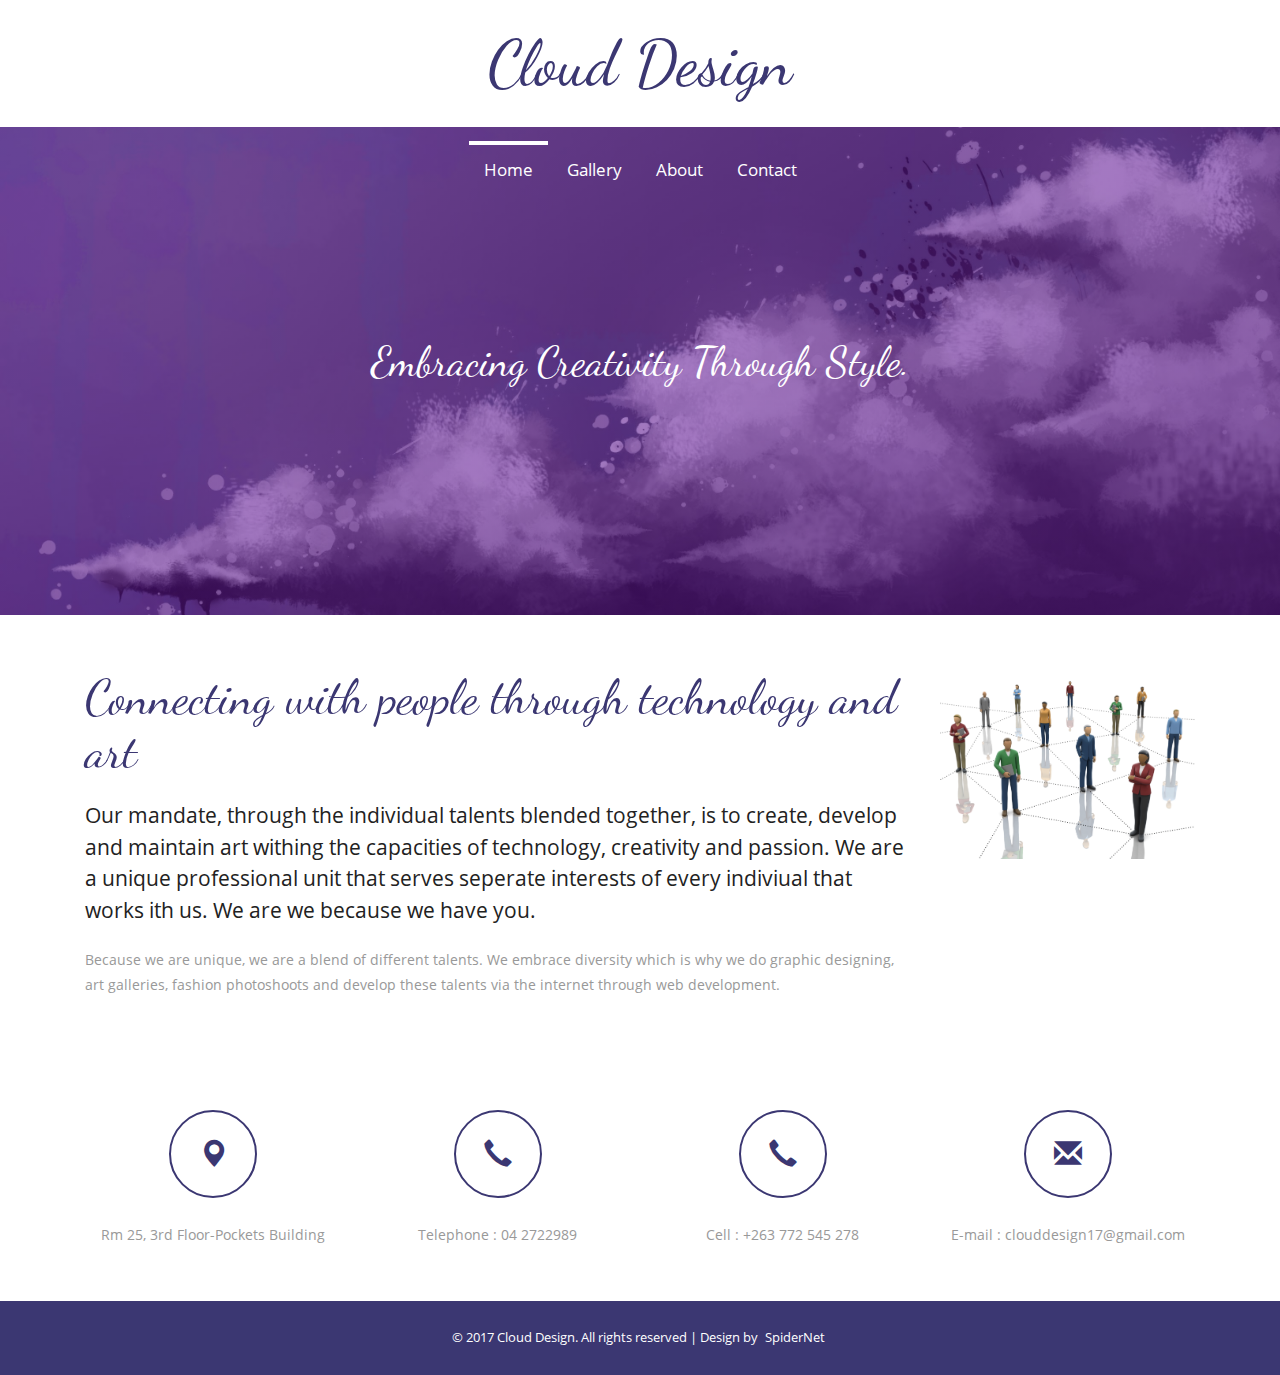
<file: Cloud design 1.1/index.html>
<!DOCTYPE HTML>
<html>
<head>
<title>Cloud Design | Home</title>
	<link rel="shortcut icon" type="image/x-icon" href="favicon.png" />
<link href="css/bootstrap.css" rel="stylesheet" type="text/css" media="all">
<link href="css/style.css" rel="stylesheet" type="text/css" media="all" />
<meta name="viewport" content="width=device-width, initial-scale=1">
<meta http-equiv="Content-Type" content="text/html; charset=utf-8" />
<meta name="keywords" content="Photo Stream Responsive web template, Bootstrap Web Templates, Flat Web Templates, Android Compatible web template, 
Smartphone Compatible web template, free webdesigns for Nokia, Samsung, LG, SonyErricsson, Motorola web design" />
<script type="application/x-javascript"> addEventListener("load", function() { setTimeout(hideURLbar, 0); }, false); function hideURLbar(){ window.scrollTo(0,1); } </script>
<script src="js/jquery-1.11.1.min.js"></script>
<script src="js/bootstrap.js"></script>
<!--startsmothscrolling using javascript-->
<script type="text/javascript" src="js/move-top.js"></script>
<script type="text/javascript" src="js/easing.js"></script>
 <script type="text/javascript">
		jQuery(document).ready(function($) {
			$(".scroll").click(function(event){		
				event.preventDefault();
				$('html,body').animate({scrollTop:$(this.hash).offset().top},1200);
			});
		});
	</script>
<!--endsmothscrolling-->
</head>
<body>
		<!--header-->
			<div class="header">
				<div class="container">
						<div class="logo">
							<h1><a href="index.html">Cloud Design</a></h1>
						</div>
					</div>
			</div>
			<!--header banner-->
					<div class="banner">
					<div class="container">
					<nav class="navbar navbar-default">
			  <div class="container-fluid">
				<!-- Brand and toggle get grouped for better mobile display -->
				<div class="navbar-header">
					 <button type="button" class="navbar-toggle collapsed" data-toggle="collapse" data-target="#bs-example-navbar-collapse-1" aria-expanded="false">
						<span class="sr-only">Toggle navigation</span>
						<span class="icon-bar"></span>
						<span class="icon-bar"></span>
						<span class="icon-bar"></span>
					</button>
				</div>
        <!-- Collect the nav links, forms, and other content for toggling -->
			<div class="collapse navbar-collapse" id="bs-example-navbar-collapse-1">
			  <ul class="nav navbar-nav cl-effect-16">
				<li class="active"><a href="index.html">Home <span class="sr-only">(current)</span></a></li>
				   <li><a href="gallery.html">Gallery</a></li>
				   <li><a href="about.html">About</a></li>
				   <li><a href="contact.html">Contact</a></li>
				</ul>
			</div><!-- /.navbar-collapse -->
		  </div><!-- /.container-fluid -->
		</nav>
			<div class="banner-center">
				<h3>Embracing creativity through style.</h3>
				<p></p>
			</div>
	</div>
</div>
<!--banner-->
			<!--Sharing-->
			<div class="content">
			<div class="Sharing">
				<div class="container">
					<div class="sharing-grids">
						<div class="col-md-9 sharing-grid">
							<h2>Connecting with people through technology and art </h2>
							<h4>Our mandate, through the individual talents blended together, is to create, develop and maintain art withing the capacities of technology, creativity and passion. We are a unique professional unit that serves seperate interests of every indiviual that works ith us. We are we because we have you.</h4>
							<p>Because we are unique, we are a blend of different talents. We embrace diversity which is why we do graphic designing, art galleries, fashion photoshoots and develop these talents via the internet through web development. </p>
						</div>
						<div class="col-md-3 sharing-img">
							<img src="images/people-connecting.jpg" class="img-responsive" alt=""/>
						</div>
						<div class="clerafix"></div>
					</div>
				</div>
			</div>
		
				<!--indicate-->
				<div class="indicate">
					<div class="container">
						<div class="indicate-grids">
							<div class="col-md-3 indicate-grid">
								<span class="glyphicon glyphicon-map-marker" aria-hidden="true"></span>
								<p>Rm 25, 3rd Floor-Pockets Building</p>
							</div>
							<div class="col-md-3 indicate-grid">
								<span class="glyphicon glyphicon-earphone" aria-hidden="true"></span>
								<p>Telephone :  04 2722989</p>
							</div>
							<div class="col-md-3 indicate-grid">
								<span class="glyphicon glyphicon-earphone" aria-hidden="true"></span>
								<p>Cell : +263 772 545 278</p>
							</div>
							<div class="col-md-3 indicate-grid">
								<span class="glyphicon glyphicon-envelope" aria-hidden="true"></span>
								<p>E-mail : <a href="mailto:clouddesign17@mail.com">clouddesign17@gmail.com</a></p>
							</div>
							<div class="clearfix"></div>
						</div>
					</div>
				</div>
				</div>
			<!--indicate-->
			<!--footer-->
		<div class="footer-section">
						<div class="container">
							<div class="footer-top">
						<p>&copy; 2017 Cloud Design. All rights reserved | Design by <a href="http://www.facebook.com/spidernet.com">SpiderNet</a></p>
									</div>
							<script type="text/javascript">
						$(document).ready(function() {
							/*
							var defaults = {
					  			containerID: 'toTop', // fading element id
								containerHoverID: 'toTopHover', // fading element hover id
								scrollSpeed: 1200,
								easingType: 'linear' 
					 		};
							*/
							
							$().UItoTop({ easingType: 'easeOutQuart' });
							
						});
					</script>
				<a href="#" id="toTop" style="display: block;"> <span id="toTopHover" style="opacity: 1;"> </span></a>
				</div>
			</div>
</body>
</html>
</file>
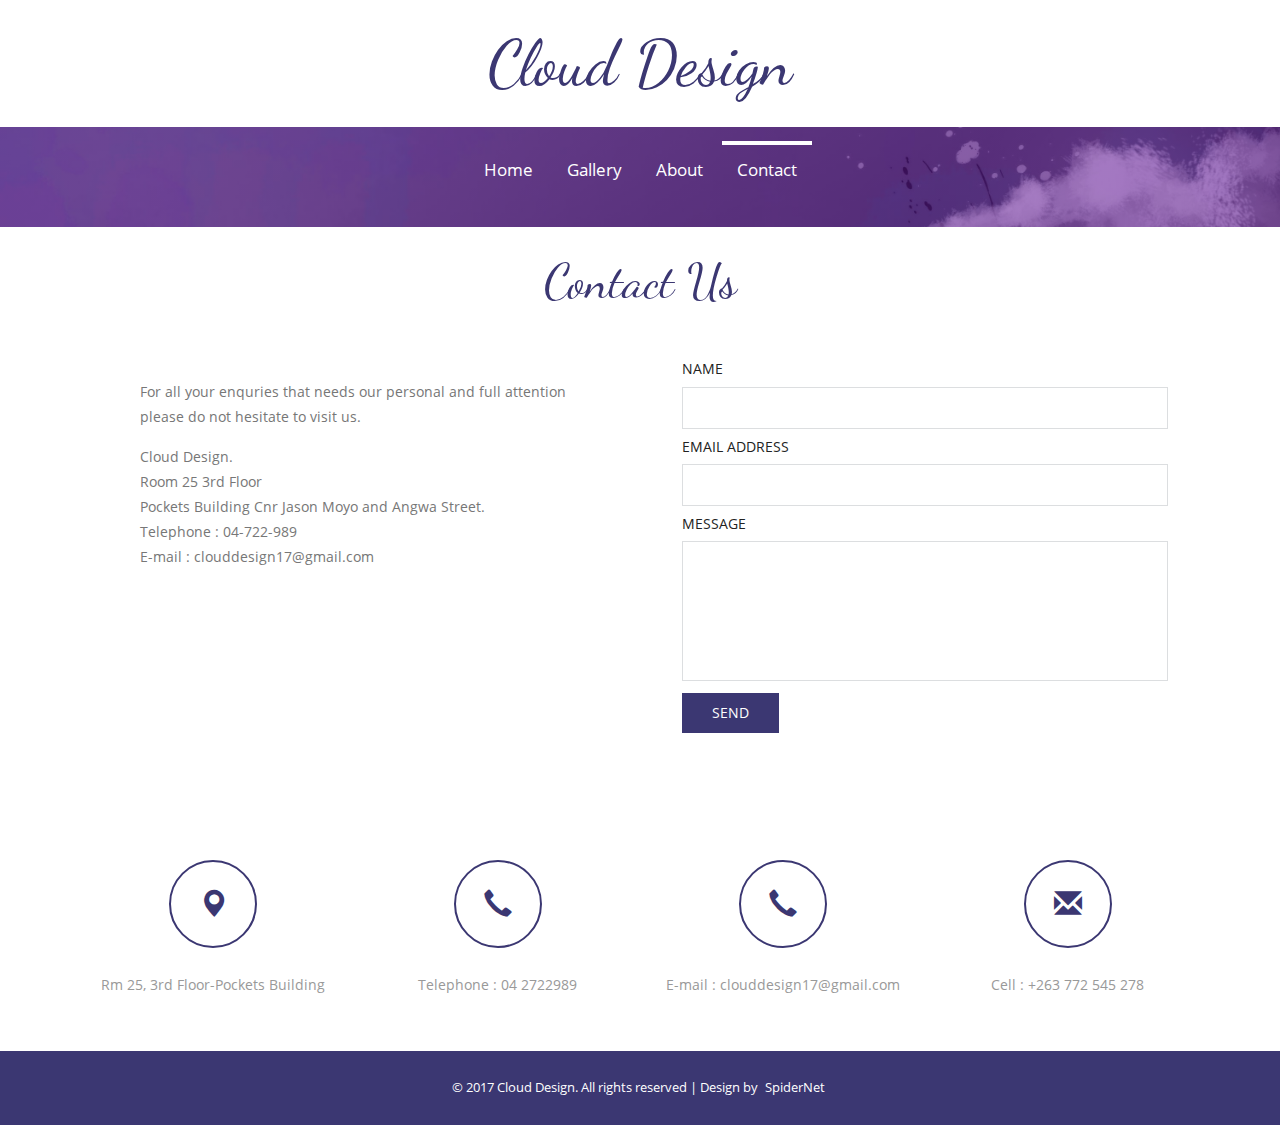
<file: Cloud design 1.1/contact.html>
<!--
Author: W3layouts
Author URL: http://w3layouts.com
License: Creative Commons Attribution 3.0 Unported
License URL: http://creativecommons.org/licenses/by/3.0/
-->
<!DOCTYPE HTML>
<html>
<head>
<title>Cloud Design | Contact Us</title>
<!-- site icon--><link rel="shortcut icon" type="image/x-icon" href="favicon.png" />
<link href="css/bootstrap.css" rel="stylesheet" type="text/css" media="all">
<link href="css/style.css" rel="stylesheet" type="text/css" media="all" />
<meta name="viewport" content="width=device-width, initial-scale=1">
<meta http-equiv="Content-Type" content="text/html; charset=utf-8" />
<meta name="keywords" content="Photo Stream Responsive web template, Bootstrap Web Templates, Flat Web Templates, Android Compatible web template, 
Smartphone Compatible web template, free webdesigns for Nokia, Samsung, LG, SonyErricsson, Motorola web design" />
<script type="application/x-javascript"> addEventListener("load", function() { setTimeout(hideURLbar, 0); }, false); function hideURLbar(){ window.scrollTo(0,1); } </script>
<script src="js/jquery-1.11.1.min.js"></script>
<script src="js/bootstrap.js"></script>
<!--startsmothscrolling-->
<script type="text/javascript" src="js/move-top.js"></script>
<script type="text/javascript" src="js/easing.js"></script>
 <script type="text/javascript">
		jQuery(document).ready(function($) {
			$(".scroll").click(function(event){		
				event.preventDefault();
				$('html,body').animate({scrollTop:$(this.hash).offset().top},1200);
			});
		});
	</script>
<!--endsmothscrolling-->

</head>
<body>
		<!--header-->
			<div class="header">
				<div class="container">
						<div class="logo">
							<h1><a href="index.html">Cloud Design</a></h1>
						</div>
					</div>
			</div>
			<!--header-->
			<!--banner-->
				<div class="banner top-banner">
					<div class="container">
					<nav class="navbar navbar-default">
			  <div class="container-fluid">
				<!-- Brand and toggle get grouped for better mobile display -->
				<div class="navbar-header">
					 <button type="button" class="navbar-toggle collapsed" data-toggle="collapse" data-target="#bs-example-navbar-collapse-1" aria-expanded="false">
						<span class="sr-only">Toggle navigation</span>
						<span class="icon-bar"></span>
						<span class="icon-bar"></span>
						<span class="icon-bar"></span>
					</button>
				</div>
        <!-- Collect the nav links, forms, and other content for toggling -->
			<div class="collapse navbar-collapse" id="bs-example-navbar-collapse-1">
			  <ul class="nav navbar-nav cl-effect-16">
				<li><a href="index.html">Home <span class="sr-only">(current)</span></a></li>
				<li><a href="gallery.html">Gallery</a></li>
				<li><a href="about.html">About</a></li>
				<li class="active"><a href="contact.html">Contact</a></li>
				</ul>
			</div><!-- /.navbar-collapse -->
		  </div><!-- /.container-fluid -->
		</nav>
	</div>
</div>
<!--banner-->
		
			<div class="content">
				<div class="contact">
				<div class="container">
					<h2>Contact Us</h2>
					<div class="contact-grids">
					<div class="col-md-6 contact-left">
						<p>For all your enquries that needs our personal and full attention please do not hesitate to visit us.</p>
							<address>
								<p>Cloud Design.</p>
								<p>Room 25 3rd Floor</p>
								<p>Pockets Building Cnr Jason Moyo and Angwa Street.</p>
								<p>Telephone : 04-722-989</p>
			                    <p>E-mail : <a href="mailto:clouddesign17@gmail.com">clouddesign17@gmail.com</a></p>
							</address>
					</div>
						<div class="col-md-6 contact-right">
							<form>
								<h5>name</h5>
								<input type="text">
								<h5>email address</h5>
								<input type="text">
								<h5>message</h5>
								 <textarea></textarea>
								 <input type="submit" value="send">
						 	 </form>
						</div>
						<div class="clearfix"></div>
					</div>
				</div>
			</div>
		<!--indicate-->
				<div class="indicate">
					<div class="container">
						<div class="indicate-grids">
							<div class="col-md-3 indicate-grid">
								<span class="glyphicon glyphicon-map-marker" aria-hidden="true"></span>
								<p>Rm 25, 3rd Floor-Pockets Building</p>
							</div>
							<div class="col-md-3 indicate-grid">
								<span class="glyphicon glyphicon-earphone" aria-hidden="true"></span>
								<p>Telephone :  04 2722989</p>
							</div>
							<div class="col-md-3 indicate-grid">
								<span class="glyphicon glyphicon-earphone" aria-hidden="true"></span>
								<p>E-mail : <a href="mailto:clouddesign17@mail.com">clouddesign17@gmail.com</a></p>
							</div>
							<div class="col-md-3 indicate-grid">
								<span class="glyphicon glyphicon-envelope" aria-hidden="true"></span>
								<p>Cell : +263 772 545 278</p>
								
			<?php
			// the message
				$msg = "First line of text\nSecond line of text";

			// use wordwrap() if lines are longer than 70 characters
				$msg = wordwrap($msg,70);

			// send email
				mail("someone@example.com","My subject",$msg);		
			?>
							</div>
							<div class="clearfix"></div>
						</div>
					</div>
				</div>
				</div>
			<!--indicate-->
			<!--footer-->
			<div class="footer-section">
						<div class="container">
							<div class="footer-top">
						<p>&copy; 2017 Cloud Design. All rights reserved | Design by <a href="http://www.facebook.com/spidernet.com">SpiderNet</a></p>
									</div>
							<script type="text/javascript">
						$(document).ready(function() {
							/*
							var defaults = {
					  			containerID: 'toTop', // fading element id
								containerHoverID: 'toTopHover', // fading element hover id
								scrollSpeed: 1200,
								easingType: 'linear' 
					 		};
							*/
							
							$().UItoTop({ easingType: 'easeOutQuart' });
							
						});
					</script>
				<a href="#" id="toTop" style="display: block;"> <span id="toTopHover" style="opacity: 1;"> </span></a>
				</div>
			</div>
</body>
</html>
</file>
<file: Cloud design 1.1/css/style.css>
/*--
Author: W3layouts
Author URL: http://w3layouts.com
License: Creative Commons Attribution 3.0 Unported
License URL: http://creativecommons.org/licenses/by/3.0/
--*/
@font-face {
    font-family: 'DancingScript-Regular';
    src:url(../fonts/DancingScript-Regular.ttf) format('truetype');
}
@font-face {
    font-family: 'OpenSans-Regular';
    src:url(../fonts/OpenSans-Regular.ttf) format('truetype');
}
body a{
    transition:0.5s all;
	-webkit-transition:0.5s all;
	-moz-transition:0.5s all;
	-o-transition:0.5s all;
	-ms-transition:0.5s all;
}
input[type="button"]{
	transition:0.5s all;
	-webkit-transition:0.5s all;
	-moz-transition:0.5s all;
	-o-transition:0.5s all;
	-ms-transition:0.5s all;
}

h1,h2,h3,h4,h5,h6{
	padding:0 0;
	margin:0 0;
}
p{
	padding:0 0;
	margin:0 0;
}
ul{
	padding:0 0;
	margin:0 0;	
}
body{
	padding:0 0;
	margin:0 0; 
	font-family: 'OpenSans-Regular'
}
.header {
    padding: 2em 0;
}
.logo {
    text-align: center;
}
.logo h1 a {
    font-size: 1.8em;
    text-decoration: none;
    color: #3b3772;
    text-transform: capitalize;
	font-family: 'DancingScript-Regular';
}
.banner{
	background: linear-gradient(
      rgba(84,0,140,0.50), 
      rgba(84,0,140,0.50)
    ),url(../images/banner.jpg) no-repeat 0px  0px;
	background-size:cover;
	min-height:619px;
}
.navbar-default {
    background: none!important;
    border: none!important;
}
.caret {
    display: inline-block;
    width: 0;
    height: 0;
    margin-left: 9px;
}
.navbar {
    position: relative;
    min-height: 50px;
    margin-bottom: 0px;
    margin-top: 1em;
}
.navbar-default .navbar-nav > li > a {
    color: #fff;
    font-size: 1.2em;
}
.navbar-default .navbar-nav > .open > a, .navbar-default .navbar-nav > .open > a:hover, .navbar-default .navbar-nav > .open > a:focus {
    color: #fff;
    background:none!important;
}
.dropdown-menu {
    min-width: 100px !important;
}
.dropdown-menu > li > a {
    padding: .5em 0;
}
.navbar-default .navbar-nav > li > a:hover, .navbar-default .navbar-nav > li > a:focus {
    color: #fff;
    background-color: transparent;
	border-top:4px solid #fff;
}
.navbar-default .navbar-nav > .active > a, .navbar-default .navbar-nav > .active > a:hover, .navbar-default .navbar-nav > .active > a:focus {
    color: #fff;
    background: none!important;
	border-top:4px solid#fff;
}
.navbar-default .navbar-collapse, .navbar-default .navbar-form {
    border-color: #e7e7e7;
    text-align: center;
}
.navbar-nav > li {
    float: none;
    display: inline-block;
}
.navbar-nav {
    float: none;
    margin: 0;
}
.banner-center {
    width: 50%;
    margin: 14em auto 0;
    text-align: center;
}
.banner-center h3 {
    font-size: 3em;
    line-height: 1.3em;
    text-transform: capitalize;
    color: #fff;
	font-family: 'DancingScript-Regular';
}
.banner-center p {
    font-size: 1em;
    color: #fff;
    line-height: 1.8em;
    margin-top: 1em;
}
.Sharing {
    padding: 4em 0;
}
.sharing-grid h2,.about-section h2,.services h2,.gallery h2,.typography-info h2,.contact h2  {
    font-size: 3.5em;
    font-family: 'DancingScript-Regular';
	color: #3b3772;
}
.sharing-grid h4 {
    font-size: 1.5em;
    line-height: 1.5em;
    margin: 1em 0;
	color: #222;
}
.sharing-grid p {
    font-size: 1em;
    line-height: 1.8em;
    color: #999;
}
.service {
    text-align: center;
    padding: 4em 0 6em;
    background: #eee;
}
.service-grid {
    width: 25%;
    float: left;
}
.service h3 {
    font-size: 3.5em;
    font-family: 'DancingScript-Regular';
    color: #3b3772;
}
.service-grids {
	width: 100%;
	margin-left: 3em;
	 margin-top: 6em;
}
.service-grid-bg{
	background:#3b3772;
	height: 300px;
    width: 200px;
	text-align:justify;
	position:relative;
	
}
.service-grid-bg:hover {
    background: #3b3772;
}
.service-grid-bg.red:hover {
	background: #3b3772;
}
.service-grid-bg.red {
	background: #3b3772;
}
.service-grid-text{
	position:center;
	left: 25px;
	top: 25px;
	text-align: center;
	padding-top: 1em;
	}
.service-grid-text h5{
	font-size:1.3em;
	color:#FFF;
	margin:0;
}
.service-grid-text p{
	color:#FFF;
	font-size:.9em;
	font-weight: 300;
	margin-top: .6em;
	margin-left: .6em;
	text-align: center;
}
.border{
	background: #FFF;
	margin: 1em auto;
	width: 30%;
	height: 1px;
}
span.glyphicon.glyphicon-picture {
    font-size: 2em;
    color: #fff;
}
span.glyphicon.glyphicon-heart {
    font-size: 2em;
    color: #fff;
}
span.glyphicon.glyphicon-camera {
    font-size: 2em;
    color: #fff;
}
span.glyphicon.glyphicon-user {
    font-size: 2em;
    color: #fff;
}
.Photographers {
    text-align: center;
    padding: 4em 0;
}
.Photographers h3 {
    font-size: 4em;
    font-family: 'DancingScript-Regular';
    color: #3b3772;
}
.photo-grids {
    margin-top: 3em;
}
.photo-grid h4 {
    font-size: 1.5em;
    margin: 0.5em 0 0.3em;
    color: #222;
}
.photo-grid p {
    font-size: 1em;
    line-height: 1.8em;
    color: #777;
}
/******** SAP ************/
.sap_tabs{
	clear:both;
    margin-top: 3em;
}
.tab_box{
	background:#fd926d;
	padding: 2em;
}
.top1{
	margin-top: 2%;
}
.resp-tabs-list {
	width: 35%;
	list-style: none;
	padding: 0;
	margin: 0 auto 3em;
}
.resp-tab-item{
	cursor: pointer;
	padding: 3px;
	display: inline-block;
	margin: 0 .5em;
	list-style: none;
	width: 27%;
	border: 1px solid rgb(32, 36, 41);
	-webkit-transition: all 0.3s ease-out;
	-moz-transition: all 0.3s ease-out;
	-ms-transition: all 0.3s ease-out;
	-o-transition: all 0.3s ease-out;
	transition: all 0.3s ease-out;
}
.resp-tab-item:hover {
	text-shadow: none;
	color: #4fafa0;
}
.resp-tab-active{
	text-shadow: none;
	color:#fff;
	border: 1px solid #fff;
}
.resp-tabs-container {
	padding: 0px;
	clear: left;
}
h2.resp-accordion {
	cursor: pointer;
	padding: 5px;
	display: none;
}
.resp-tab-content {
	display: none;
}
.resp-content-active, .resp-accordion-active {
   display: block;
}
@media only screen and (max-width:480px) {
	.resp-tabs-container{
		padding:10px;
	}
.resp-vtabs .resp-tabs-container {
	border: none;
	float: none;
	width: 100%;
	min-height: initial;
	clear: none;
}
.resp-accordion-closed {
	display: none !important;
}
}
.view1.view-first {
    width: 71%;
    margin: 0 auto;
    padding: 2em;
    border: 1px solid #fff;
}
.view1.view-first h5 {
  color: #fff;
  font-size: 1.2em;
  letter-spacing: 1px;
  margin: 0 0 1em 0;
}
.view1.view-first p {
  color: #999;
  font-size: 1em;
  line-height:1.8em;
}
.news {
  padding: 4em 0;
  text-align: center;
  background: #eee;
}
.news h3{
 font-size: 3.5em;
    font-family: 'DancingScript-Regular';
    color: #3b3772;
}
.new-grid {
  padding: 0;
}
.new-grid1 h5 {
  font-size: 1.5em;
}
.new-grid1 h4 {
  font-size: 1.5em;
  color: #222;
  text-transform: capitalize;
  padding: 1em 0;
}
.new-grid1 p {
  font-size: 1em;
  line-height: 1.8em;
  margin: 0.5em 0 0;
  color: #777;
}
.new-grid1 h4 a {
    text-decoration: none;
    color: #222;
}
.new-grid1 h4 a:hover{
    color: #994868;
}
.new-grid1 {
    padding: 5.3em 2em;
    background: #fff;
}
.new-grids {
  margin-top: 3em;
}
a.mask {
  text-decoration: none;
  overflow: hidden;
  display: block;
}
img.zoom-img {
  -webkit-transform: scale(1, 1);
  -webkit-transition-timing-function: ease-out;
  -webkit-transition-duration: 250ms;
  -moz-transform: scale(1, 1);
  -moz-transition-timing-function: ease-out;
  -moz-transition-duration: 250ms;
}
img.zoom-img:hover {
  -webkit-transform: scale(1.1);
  -webkit-transition-timing-function: ease-out;
  -webkit-transition-duration: 750ms;
  -moz-transform: scale(1.1);
  -moz-transition-timing-function: ease-out;
  -moz-transition-duration: 750ms;
  overflow: hidden;
}
.new-grid img {
    width: 100%;
}
.indicate {
    text-align: center;
     padding: 4em 0;
}
span.glyphicon.glyphicon-map-marker {
    font-size: 2em;
    border-radius: 60px;
    border: 2px solid#3b3772;
    padding: 1em;
	color:#3b3772;
}
span.glyphicon.glyphicon-map-marker:hover {
    border: 2px dotted #3b3772;
}
span.glyphicon.glyphicon-earphone {
    font-size: 2em;
    border-radius: 60px;
    border: 2px solid #3b3772;
    padding: 1em;
    color:#3b3772;
}
span.glyphicon.glyphicon-earphone:hover {
    border: 2px dotted #3b3772;
}
span.glyphicon.glyphicon-envelope {
    font-size: 2em;
    border-radius: 60px;
    border: 2px solid#3b3772;
    padding: 1em;
    color:#3b3772;
}
span.glyphicon.glyphicon-envelope:hover {
    border: 2px dotted #3b3772;
}
span.glyphicon.glyphicon-send {
    font-size: 2em;
    border-radius: 60px;
    border: 2px solid#3b3772;
    padding: 1em;
	color:#3b3772;
}
span.glyphicon.glyphicon-send:hover {
    border: 2px dotted #3b3772;
}
.indicate-grid p {
  font-size: 1em;
  color: #999;
  margin-top: 2em;
}
.indicate-grid p a {
    color: #999;
    text-decoration: none;
}
.footer-section{
	padding:2em 0;
	text-align:center;
	background: #3b3772;
}
.footer-top p {
	font-size: 0.9em;
	color: #fff;
	font-weight: 400;
}
.footer-top  a {
	font-size: 1em;
	color:#fff;
	font-weight: 400;
	text-transform: capitalize;
}
.footer-top a:hover {
	color: #fff;
}
.footer-top a {
	margin: 0 0.3em
}
#toTop {
	display: none;
	text-decoration: none;
	position: fixed;
	bottom: 10px;
	right: 10px;
	overflow: hidden;
	width: 48px;
	height: 48px;
	border: none;
	text-indent: 100%;
	background: url("../images/to-top2.png") no-repeat 0px 0px;
}
/**about**/
.banner.top-banner {
    min-height: 100px!important;
}
/** about-section**/
.about-section {
  padding: 4em 0;
  text-align: center;
}
.about-grid img {
  width: 100%;
}
.about-grid1 h4 {
  font-size: 1.5em;
  color: #222;
  text-align:left;
  margin-bottom: 0.3em;
}
.about-grids {
    margin-top: 3em;
}
.about-grid1 p {
 font-size: 1em;
  padding: 0.5em 0;
  color: #777;
  line-height: 1.8em;
  text-align:left;
}
.why-choose {
    padding: 4em 0;
    text-align: center;
    background: #eee;
}
.why-choose h3 {
     font-size: 3.5em;
    font-family: 'DancingScript-Regular';
    color: #3b3772;
}
.choose-grid h4{
 font-size: 1.5em;
  color: #3b3772;
  text-transform: capitalize;
}
.choose-grid p{
	font-size:1em;
	line-height:1.8em;
	color:#999;
	margin:1em 0 0
}
.choose-grids {
  margin-top: 3em;
}
/*about team*/
.team {
	padding:4em 0;
	text-align: center;
}
.team h3 {
    font-size: 3.5em;
    font-family: 'DancingScript-Regular';
    color: #3b3772;
}
.team-grids{
	margin:2em 0 0;
}
.team-grid-left{
	float:left;
	width:65%;
	text-align:right;
}
.team-grid-left h4 {
    margin: 0;
	font-size: 1.5em;
    color: #222;
}
.team-grid-left p {
    color: #999;
    font-size: 1em;
    margin: .8em 0 0;
    line-height: 1.8em;
}
.team-grid-right{
	float:right;
	width:30%;
}
.aliquam{
	float:left !important;
	width:30% !important;
}
.non{
	float:right !important;
	width:65% !important;
	text-align:left !important;
}
.team-grids:nth-child(2){
	margin:2em 0 0;
}
.team-grid:hover .team-grid-right {
    transform: rotateY(360deg);
    -webkit-transform: rotateY(360deg);
    -o-transform: rotateY(360deg);
    -ms-transform: rotateY(360deg);
    -moz-transform: rotateY(360deg);
    transition: 0.5s all ease;
    -webkit-transition: 0.5s all ease;
    -moz-transition: 0.5s all ease;
    -o-transition: 0.5s all ease;
    -ms-transition: 0.5s all ease;
}
/*--team--*/
.services {
  padding: 4em 0;
  text-align:center;
}
.services h3 {
  font-size: 2.5em;
  color: #000;
  text-transform: capitalize;
  margin-bottom: 0.3em;
  font-family: 'OpenSans-Regular';
}
.services2 {
  margin: 2em 0;
}
.services-grid1 h4 {
  font-size: 1.5em;
  color: #3b3772;
  margin: 0em 0 0.5em;
  text-align: left;
}
.services-grid1 p {
  font-size: 1em;
  color: #777;
  line-height: 1.8em;
  text-align: left;
 }
 .servic-grids {
  margin-top: 3em;
}
.additional {
    padding: 4em 0 ;
    text-align: center;
}
.additional h3 {
    font-size: 3.5em;
    font-family: 'DancingScript-Regular';
    color: #3b3772;
}
.additional-grids {
    margin-top: 3em;
}
.additional-grid h4 {
    font-size: 1.5em;
    color: #3b3772;
    margin: 0.5em 0 0.3em;
    text-transform: capitalize;
}
.additional-grid p {
    font-size: 1em;
    line-height: 1.8em;
    color: #999;
}
/*--gallery--*/
.gallery-grids {
    margin-top: 3em ;
}
.gallery {
    text-align: center;
    padding: 4em 0;
}
.gallery-grids ul li {
    display: inline-block;
    width: 25%;
    float: left;
	position:relative;
}
.gallery-grids ul li a{
	display:block;
}
.gallery-grids ul li a img {
    width: 100%;
}
.glry-bgd {
    position: absolute;
    top: 0%;
    text-align: center;
    width: 100%;
    background: rgba(0, 0, 0, 0.55);
    height: 100%;
    transition: .5s all;
    -webkit-transition: .5s all;
    -moz-transition: .5s all;
    -o-transition: .5s all;
    -ms-transition: .5s all;
}
.gallery-grids ul li:hover div.glry-bgd  {
	background:none;
}
/*--//gallery--*/
/*-- typography --*/
.typography-info {
    text-align: center;
}
.typography {
    padding: 4em 0;
}
.show-grid [class^=col-] {
	background: #fff;
	text-align: center;
	margin-bottom: 10px;
	line-height: 2em;
	border: 10px solid #f0f0f0;
}
.show-grid [class*="col-"]:hover {
  background: #e0e0e0;
}
.grid_3{
	margin-bottom:2em;
}
.xs h3, h3.m_1{
	color:#000;
	font-size:1.7em;
	font-weight:300;
	margin-bottom: 1em;
}
.grid_3 p{
  color: #999;
  font-size: 0.85em;
  margin-bottom: 1em;
  font-weight: 300;
}
.grid_4{
	background:none;
	margin-top:50px;
}
.label {
  font-weight: 300 !important;
  border-radius:4px;
  -webkit-border-radius:4px;
	-moz-border-radius:4px;
}  
.grid_5{
	background:none;
	padding:2em 0;
}
.grid_5 h3, .grid_5 h2, .grid_5 h1, .grid_5 h4, .grid_5 h5, h3.hdg {
    margin-bottom: 1em;
    color: #222;
}
.table > thead > tr > th, .table > tbody > tr > th, .table > tfoot > tr > th, .table > thead > tr > td, .table > tbody > tr > td, .table > tfoot > tr > td {
  border-top: none !important;
}
.tab-content > .active {
  display: block;
  visibility: visible;
}
.pagination > .active > a, .pagination > .active > span, .pagination > .active > a:hover, .pagination > .active > span:hover, .pagination > .active > a:focus, .pagination > .active > span:focus {
  z-index: 0;
}
.badge-primary {
  background-color: #03a9f4;
}
.badge-success {
  background-color: #8bc34a;
}
.badge-warning {
  background-color: #ffc107;
}
.badge-danger {
  background-color: #e51c23;
}
.grid_3 p{
  line-height: 2em;
  color: #888;
  font-size: 0.9em;
  margin-bottom: 1em;
  font-weight: 300;
}
.bs-docs-example {
  margin: 1em 0;
}
section#tables  p {
 margin-top: 1em;
}
.tab-container .tab-content {
  border-radius: 0 2px 2px 2px;
  border: 1px solid #e0e0e0;
  padding: 16px;
  background-color: #ffffff;
}
.table td, .table>tbody>tr>td, .table>tbody>tr>th, .table>tfoot>tr>td, .table>tfoot>tr>th, .table>thead>tr>td, .table>thead>tr>th {
  padding: 15px!important;
}
.table > thead > tr > th, .table > tbody > tr > th, .table > tfoot > tr > th, .table > thead > tr > td, .table > tbody > tr > td, .table > tfoot > tr > td {
  font-size: 0.9em;
  color: #999;
  border-top: none !important;
}
.tab-content > .active {
  display: block;
  visibility: visible;
}
.label {
  font-weight: 300 !important;
}
.label {
  padding: 4px 6px;
  border: none;
  text-shadow: none;
}
.nav-tabs {
  margin-bottom: 1em;
}
.alert {
  font-size: 0.85em;
}
h1.t-button,h2.t-button,h3.t-button,h4.t-button,h5.t-button {
	line-height:1.8em;
  margin-top:0.5em;
  margin-bottom: 0.5em;
}
li.list-group-item1 {
  line-height: 2.5em;
}
.input-group {
  margin-bottom: 20px;
  }
.in-gp-tl{
	padding:0;
}
.in-gp-tb{
	padding-right:0;
}
.list-group {
  margin-bottom: 48px;
}
ol {
  margin-bottom: 44px;
}
h2.typoh2{
    margin: 0 0 10px;
}
@media (max-width:768px){
	.grid_5 {
		padding: 0 0 1em;
	}
	.grid_3 {
		margin-bottom: 0em;
	}
}
@media (max-width:640px){
	h1, .h1, h2, .h2, h3, .h3 {
		margin-top: 0px;
		margin-bottom: 0px;
	}
	.grid_5 h3, .grid_5 h2, .grid_5 h1, .grid_5 h4, .grid_5 h5, h3.hdg, h3.bars {
		margin-bottom: .5em;
	}
	.progress {
		height: 10px;
		margin-bottom: 10px;
	}
	ol.breadcrumb li,.grid_3 p,ul.list-group li,li.list-group-item1 {
		font-size: 14px;
	}
	.breadcrumb {
		margin-bottom: 10px;
	}
	.well {
		font-size: 14px;
		margin-bottom: 10px;
	}
	h2.typoh2 {
		font-size: 1.5em;
	}
}
@media (max-width:480px){
	.table h1 {
		font-size: 26px;
	}
	.table h2 {
		font-size: 23px;
	}
	.table h3 {
		font-size: 20px;
	}
	.label {
		font-size: 53%;
	}
	.alert,p {
		font-size: 14px;
	}
	.pagination {
		margin: 20px 0 0px;
	}
	.grid_4 {
    margin-top: 2em;
}
}
@media (max-width: 320px){
	.grid_4 {
		margin-top: 18px;
	}
	h3.title {
		font-size: 1.6em;
	}
	.alert, p,ol.breadcrumb li, .grid_3 p,.well, ul.list-group li, li.list-group-item1,a.list-group-item {
		font-size: 13px;
	}
	.alert {
		padding: 10px;
		margin-bottom: 10px;
	}
	ul.pagination li a {
		font-size: 14px;
		padding: 5px 11px;
	}
	.list-group {
		margin-bottom: 10px;
	}
	.well {
		padding: 10px;
	}
	.nav > li > a {
		font-size: 14px;
	}
	table.table.table-striped,.table-bordered,.bs-docs-example {
		display: none;
	}
}
/*-- //typography --*/
/***contact page ***/
.contact{
	padding: 2em 0;
	text-align: center;
}
.contact-grids {
    text-align: left;
}
.contact-left {
	padding: 5em;
}
.contact-left p {
	color: #777;
	font-size: 1em;
	line-height: 1.8em;
}
.contact-left p a {
    text-decoration: none;
    color: #777;	
}
address {
   margin: 1em 0 0;
 }
.contact-right {
	padding: 3em;
}
.contact-right h5{
	font-size:1em;
	text-transform: uppercase;
	font-weight: 400;
	padding: 10px 0;
	color: #222;
	
}
.contact-right input[type="text"] {
	width: 100%;
	padding: 10px 10px;
	font-size: 1em;
	outline: none;
	border: 1px solid #dcdee0;
}
.contact-right textarea {
	width: 100%;
	padding: 10px 10px;
	font-size: 1em;
	height: 10em;
	resize: none;
	outline: none;
	border: 1px solid #dcdee0;
}
.contact-right input[type="submit"] {
	width: 20%;
	font-size: 1em;
	text-transform: uppercase;
	background: #3b3772;
	border: none;
	outline: none;
	margin-top: 0.5em;
	color: #fff;
	font-weight: 500;
	padding: 10px 0;
}
.contact-right input[type="submit"]:hover {
	background: #3b3772;
}

		/**responsive**/
@media(max-width:1440px){
.banner {
   min-height: 550px;
}
.banner-center {
    margin: 12em auto 0;
}
}
@media(max-width:1366px){
.banner {
    min-height: 528px;
}
}
@media(max-width:1280px){
.banner {
    min-height: 488px;
}
.banner-center {
    margin: 10em auto 0;
}
}
@media(max-width:1080px){
.banner {
    min-height: 395px;
}
.banner-center {
    margin: 6em auto 0;
}
.banner-center h3 {
    font-size: 2.5em;
}
.banner-center p,.sharing-grid p ,.view1.view-first p,.photo-grid p,.new-grid1 p,.indicate-grid p,.about-grid1 p,.choose-grid p,.team-grid-left p,.services-grid1 p,.additional-grid p,.contact-left p{
    font-size: 0.95em;
}
.sharing-grid h2, .about-section h2, .services h2, .gallery h2, .typography-info h2, .contact h2 {
    font-size: 3em;
}
.sharing-grid h4 ,.photo-grid h4,.new-grid1 h4,.about-grid1 h4,.choose-grid h4,.team-grid-left h4,.services-grid1 h4,.additional-grid h4{
    font-size: 1.4em;
}
.service h3 ,.testimonials h3,.Photographers h3,.news h3,.why-choose h3,.team h3,.additional h3{
    font-size: 3em;
}
.service-grid-bg {
		height: 166px;
		width: 166px;
	}
	.service-grid-text {
		left: -21px;
		top: 5px;
	}
.service-grids {
    margin-left: 1.84em;
}
.resp-tabs-list {
    width: 42%;
}
.new-grid1 {
    padding: 3.75em 2em;
}
.new-grid1 h5 {
    font-size: 1.4em;
}
.contact-right h5 {
    font-size: 0.965em;
}
}
@media(max-width:991px){
.logo h1 a {
    font-size: 1.5em;
}
.navbar-default .navbar-nav > li > a {
    color: #fff;
    font-size: 1em;
}
.banner-center h3 {
    font-size: 2em;
}
.banner {
    min-height: 294px;
}
.banner-center {
    margin: 2.5em auto 0;
	    width: 56%;
}
.Sharing,.service,.testimonials,.Photographers,.news,.about-section,.services,.additional,.why-choose,.team,.gallery,.indicate,.typography,.contact {
    padding: 3em 0;
}
.sharing-grid h2, .about-section h2, .services h2, .gallery h2, .typography-info h2, .contact h2 {
    font-size: 2.5em;
}
.sharing-grid h4, .photo-grid h4, .new-grid1 h4, .about-grid1 h4, .choose-grid h4, .team-grid-left h4, .services-grid1 h4, .additional-grid h4 {
    font-size: 1.2em;
}
.service h3, .testimonials h3, .Photographers h3, .news h3, .why-choose h3, .team h3, .additional h3 {
    font-size: 2.5em;
}
.sharing-img img {
    margin: 1em auto 0;
}
.service-grids {
	width: 90%;
	margin-left: 5.88em;
}
.service-grid {
	width: 50%;
	float: left;
	margin-bottom: 5em;
}
.service-grid-text h5 {
    font-size: 1.2em;
}
.resp-tabs-list {
    width: 56%;
}
.view1.view-first {
    width: 90%;
}
.view1.view-first h5 {
    font-size: 1em;
}
.photo-grid {
    float: left;
    width: 25%;
}
.new-grid {
    float: left;
    width: 50%;
}
.new-grid1 {
    float: left;
    width: 50%;
}
.new-grid1 h5 {
    font-size: 1.2em;
}
.new-grid1 {
    padding: 1.2em 2em;
}
.indicate-grid {
    float: left;
    width: 25%;
}
.banner.top-banner {
    min-height: 80px!important;
}
.about-grid {
    float: left;
    width: 40%;
}
.about-grid1 {
    float: left;
    width: 60%;
}
.choose-grid {
    float: left;
    width: 33.3%;
}
.team-grid-left {
    margin: 4em 0 0;
}
.services-grid {
    float: left;
    width: 25%;
	}
.services-grid1 {
    float: left;
    width: 25%;
	padding: 0;
}
.additional-grid {
    float: left;
    width: 33.3%;
}
.google-map iframe {
    min-height: 300px;
}
.contact-left {
    float: left;
    width: 50%;
}
.contact-right {
    float: left;
    width: 50%;
}
.contact-right h5 {
    font-size: 0.95em;
}
}
@media(max-width:640px){
.navbar-nav > li {
    float: none;
    display: block;
}
.navbar-toggle {
    position: relative;
    float: none;
    margin-right: 0;
}
.navbar {
   text-align: center;
}
.navbar-default .navbar-collapse, .navbar-default .navbar-form {
    border: none!important;
	box-shadow: 0 0 0;
    background: #222;
}
.navbar-default .navbar-toggle {
    border-color: #3b3772;
	 background-color: #3b3772;
}
.navbar-default .navbar-toggle .icon-bar {
    background-color: #fff;
}
.navbar-default .navbar-toggle:hover, .navbar-default .navbar-toggle:focus {
    background-color: #3b3772;
}
.header {
    padding: 1em 0;
}
.logo h1 a {
    font-size: 1.3em;
}
.navbar {
    margin-top: 0em;
}
.navbar-default .navbar-nav .open .dropdown-menu > li > a {
    color: #fff;
}
.navbar-collapse {
    max-height: 345px;
}
.navbar-default .navbar-nav > .active > a, .navbar-default .navbar-nav > .active > a:hover, .navbar-default .navbar-nav > .active > a:focus {
    color: #3b3772;
    background: none!important;
    border-top: none!important;
}
.navbar-default .navbar-nav > li > a:hover, .navbar-default .navbar-nav > li > a:focus {
    color: #fff;
    background-color: transparent;
	border-top: none!important;
}
.navbar-default .navbar-nav .open .dropdown-menu > li > a:hover, .navbar-default .navbar-nav .open .dropdown-menu > li > a:focus {
    color: #fff;
    background-color: transparent;
}
.banner {
    background: url(../images/banner.jpg) no-repeat -120px 0px;
    background-size: cover;
}
.banner-center {
    margin: 3em auto 0;
    width: 66%;
    padding-bottom: 4em;
}
.sharing-grid h2, .about-section h2, .services h2, .gallery h2, .typography-info h2, .contact h2 {
    font-size: 2.4em;
}
.sharing-grid h4, .photo-grid h4, .new-grid1 h4, .about-grid1 h4, .choose-grid h4, .team-grid-left h4, .services-grid1 h4, .additional-grid h4 {
    font-size: 1.05em;
}
.service-grids {
     margin-top: 4em;
}
.new-grid1 h4 {
    padding: .5em 0;
}
.about-grid {
    width: 100%;
}
.about-grid1 {
    width: 100%;
	margin-top: 1em;
}
.service-grid-text h5 {
    font-size: 1em;
}
.resp-tabs-list {
    width: 67%;
}
.sap_tabs,.photo-grids,.new-grids ,.about-grids,.choose-grids,.servic-grids,.additional-grids,.gallery-grids,.google-map {
    margin-top: 2em;
}
.service-grids {
    margin-left: 5.3em;
}
.team-grid-left {
    margin: 3em 0 0;
}
.view1.view-first {
    width: 100%;
    padding: 1em;
}
.photo-grid {
    float: ;
    width: 50%;
}
.photo-grid:nth-child(3) {
    margin-top: 1em;
}
.photo-grid:nth-child(4) {
    margin-top: 1em;
}
.service h3, .testimonials h3, .Photographers h3, .news h3, .why-choose h3, .team h3, .additional h3 {
    font-size: 2.3em;
}
.new-grid1 {
    padding: .7em .1em;
}
.new-grid1 h5 {
    font-size: 1em;
}
.banner.top-banner {
    background: url(../images/banner.jpg) no-repeat 0px 0px;
    background-size: cover;
	min-height: 53px!important;
}
.services-grid {
    float: left;
    width: 50%;
}
.services-grid1 {
    float: left;
    width: 50%;
    padding: 0;
    margin-bottom: 9em;
}
.services2 {
    margin: 0.5em 0;
}
.google-map iframe {
    min-height: 250px;
}
.contact-right input[type="text"],.contact-right textarea {
    padding: 6px 10px;
}
.contact-right input[type="submit"] {
    width: 23%;
    font-size: 0.95em;
}
}
@media (max-width: 480px){
.logo h1 a {
    font-size: 1.2em;
}
.banner-center {
    margin: 3em auto 0;
    width: 90%;
}
.banner {
    background: url(../images/banner.jpg) no-repeat -180px 0px;
    background-size: cover;
}
.banner-center h3 {
    font-size: 2.1em;
}
.Sharing, .service, .testimonials, .Photographers, .news, .about-section, .services, .additional, .why-choose, .team, .gallery, .indicate, .typography, .contact {
    padding: 2em 0;
}
.sharing-grid h4, .photo-grid h4, .new-grid1 h4, .about-grid1 h4, .choose-grid h4, .team-grid-left h4, .services-grid1 h4, .additional-grid h4 {
    font-size: 1.03em;
}
.resp-tabs-list {
    width: 91%;
    margin: 0 auto 2em;
}
.banner-center p, .sharing-grid p, .view1.view-first p, .photo-grid p, .new-grid1 p, .indicate-grid p, .about-grid1 p, .choose-grid p, .team-grid-left p, .services-grid1 p, .additional-grid p, .contact-left p {
    font-size: 0.92em;
}
.service-grid-text {
    left: -20px;
    top: 0px;
}
.service-grid-bg {
    height: 138px;
    width: 138px;
}
.service-grids {
    margin-left: 3.2em;
}
.new-grid {
    width: 100%;  
	margin-top: 1em;
}
.new-grid1 {
    width: 100%;
	margin-top:1em;
}
.indicate-grid {
    float: left;
    width: 50%;
}
.service-grid-text p {
    font-size: .8em;
}
.indicate-grid:nth-child(3) {
    margin-top: 1em;
}
.indicate-grid:nth-child(4) {
    margin-top: 1em;
}
span.glyphicon.glyphicon-map-marker {
    font-size: 1.5em;
}
span.glyphicon.glyphicon-earphone{
    font-size: 1.5em;
}
span.glyphicon.glyphicon-envelope {
    font-size: 1.5em;
}
span.glyphicon.glyphicon-send {
    font-size: 1.5em;
}
.choose-grid {
    width: 100%;
}
.choose-grid:nth-child(2) {
    margin: 1em 0;
}
.team-grid-left {
    margin: 1em 0 0;
}
.services-grid1 {
    margin-bottom: 3em;
}
.additional-grid {
    width: 100%;
}
.additional-grid:nth-child(2) {
    margin: 1em 0;
}
.gallery-grids ul li {
    display: inline-block;
    width: 50%;
}
.google-map iframe {
    min-height: 200px;
}
.contact-left {
    width: 100%;
}
.contact-right {
    width: 100%;
}
.contact-right h5 {
    font-size: 0.9em;
}
}
@media (max-width: 320px){
.banner-center {
    margin: 1em auto 0;
    width: 100%;
	padding-bottom: 1em;
}
.banner-center h3 {
    font-size: 2em;
}
.banner {
    background: url(../images/banner.jpg) no-repeat -250px 0px;
    background-size: cover;
	    min-height: 245px;
}
.sharing-grid {
    padding: 0;
}
.sharing-img {
    padding: 0;
}
li.resp-tab-item img {
    width: 60px;
}
.resp-tabs-list {
    width: 95%;
    margin: 0px auto 1em;
}
.photo-grid {
    width: 100%;
	padding:0;
}
.banner-center p, .sharing-grid p, .view1.view-first p, .photo-grid p, .new-grid1 p, .indicate-grid p, .about-grid1 p, .choose-grid p, .team-grid-left p, .services-grid1 p, .additional-grid p, .contact-left p {
    font-size: 0.9em;
}
.photo-grid:nth-child(2) {
    margin-top: 1em;
}
.service-grids {
    margin-left: 0em;
	width: 100%;

}
.service-grid-bg {
      margin: 0 auto;
}
.service-grid {
    width: 100%;
}
.Sharing, .service, .testimonials, .Photographers, .news, .about-section, .services, .additional, .why-choose, .team, .gallery, .indicate, .typography, .contact {
    padding: 1em 0;
}
.sap_tabs, .photo-grids, .new-grids, .about-grids, .choose-grids, .servic-grids, .additional-grids, .gallery-grids, .google-map {
    margin-top: 1em;
}
.logo h1 a {
    font-size: 1em;
}
.sharing-grid h2, .about-section h2, .services h2, .gallery h2, .typography-info h2, .contact h2 {
    font-size: 2.1em;
}
.indicate-grid {
    width: 100%;
}
.indicate-grid:nth-child(2) {
    margin-top: 1em;
}
.indicate-grid:nth-child(3) {
    margin-top: 1em;
}
.indicate-grid:nth-child(4) {
    margin-top: 1em;
}
.footer-section {
    padding: 1em 0;
}
.about-grid {
    padding: 0;
}
.about-grid1 {
    padding: 0;
}
.choose-grid {
    padding: 0;
}
.team-grid-left {
    margin: 0;
}
.team-grid {
    margin-top: 2em;
	 padding: 0;
}
.services-grid {
    width: 100%;
    padding: 0;
}
.services-grid1 {
    width: 100%;
	margin: 1em 0;
}
.additional-grid {
    padding: 0;
}
.contact-left {
    padding: 0;
}
.contact-right {
    padding: 0;
}
</file>
